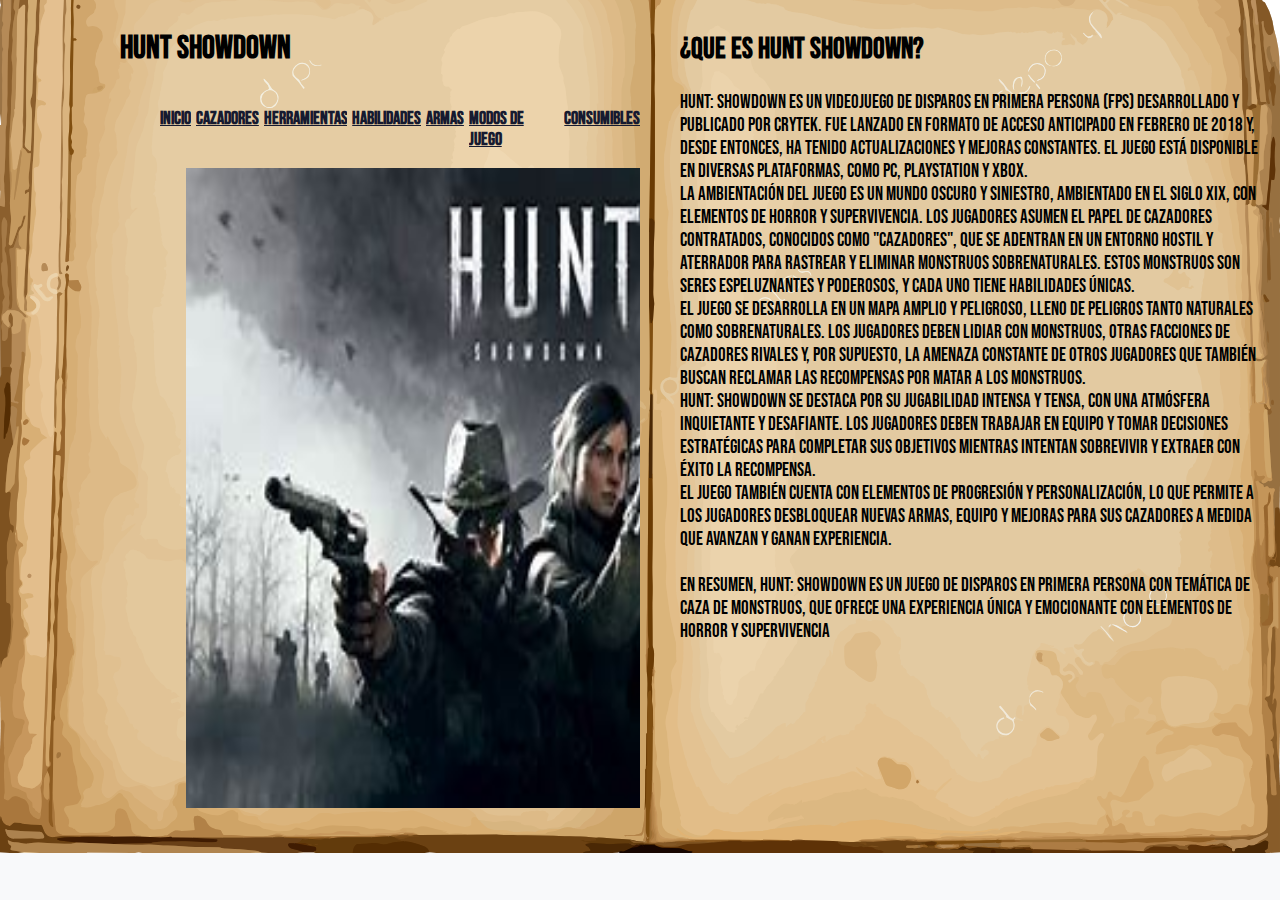
<file: HTML/index.html>
<!DOCTYPE html>
<html lang="es ">

<head>
   <meta charset="UTF-8">
   <meta name="viewport" content="width=device-width, initial-scale=1.0">
   <title>Hunt Showdown wiki</title>
   <link rel="stylesheet" href="../css/style.css">
   <link rel="preconnect" href="https://fonts.googleapis.com">
   <link rel="preconnect" href="https://fonts.gstatic.com" crossorigin>
   <link href="https://fonts.googleapis.com/css2?family=Bebas+Neue&display=swap" rel="stylesheet">
</head>

<body class="svg-background container-main">
   <div class=" bar-main">
      <h1 class="title">Hunt Showdown</h1>
      <nav clas="nav-bar nav-bar2">
         <ul class="navlist">
            <li> <a href="#.html"> <b>inicio</b> </a>
            <li> <a href="cazadores.html"> <b>cazadores</b> </a>
            <li><a href="herramientas.html"> <b>herramientas</b> </a>
            <li><a href="habilidades.html"> <b>habilidades</b> </a>
            <li><a href="armas.html"> <b>armas</b> </a>
            <li><a href="modos de juego.html"> <b>modos de juego </b> </a>
            <li><a href="consumibles.html"> <b>consumibles </b> </a>
         </ul>
      </nav>
      <img id="imagen" src="../imagenes/OIP.jpeg" alt="">
   </div>

   <div>
      <div class="text1">
         <h2> ¿Que es Hunt Showdown? </h2>

         <p>
            Hunt: Showdown es un videojuego de disparos en primera persona (FPS) desarrollado y publicado por Crytek.
            Fue lanzado en formato de acceso anticipado en febrero de 2018 y, desde entonces, ha tenido actualizaciones
            y
            mejoras constantes.
            El juego está disponible en diversas plataformas, como PC, PlayStation y Xbox.
            <br>
            La ambientación del juego es un mundo oscuro y siniestro, ambientado en el siglo XIX, con elementos de
            horror y
            supervivencia.
            Los jugadores asumen el papel de cazadores contratados, conocidos como "cazadores",
            que se adentran en un entorno hostil y aterrador para rastrear y eliminar monstruos sobrenaturales. Estos
            monstruos son seres espeluznantes y poderosos,
            y cada uno tiene habilidades únicas.
            <br>
            El juego se desarrolla en un mapa amplio y peligroso, lleno de peligros tanto naturales como sobrenaturales.
            Los jugadores deben lidiar con monstruos, otras facciones de cazadores rivales y, por supuesto,
            la amenaza constante de otros jugadores que también buscan reclamar las recompensas por matar a los
            monstruos.
            <br>
            Hunt: Showdown se destaca por su jugabilidad intensa y tensa, con una atmósfera inquietante y desafiante.
            Los jugadores deben trabajar en equipo y tomar decisiones estratégicas para completar sus objetivos mientras
            intentan sobrevivir y extraer con éxito la recompensa.
            <br>
            El juego también cuenta con elementos de progresión y personalización, lo que permite a los jugadores
            desbloquear nuevas armas,
            equipo y mejoras para sus cazadores a medida que avanzan y ganan experiencia.
            <br> <br>
            En resumen, Hunt: Showdown es un juego de disparos en primera persona con temática de caza de monstruos,
            que ofrece una experiencia única y emocionante con elementos de horror y supervivencia
      </div>
   </div>
</body>

</html>
</file>
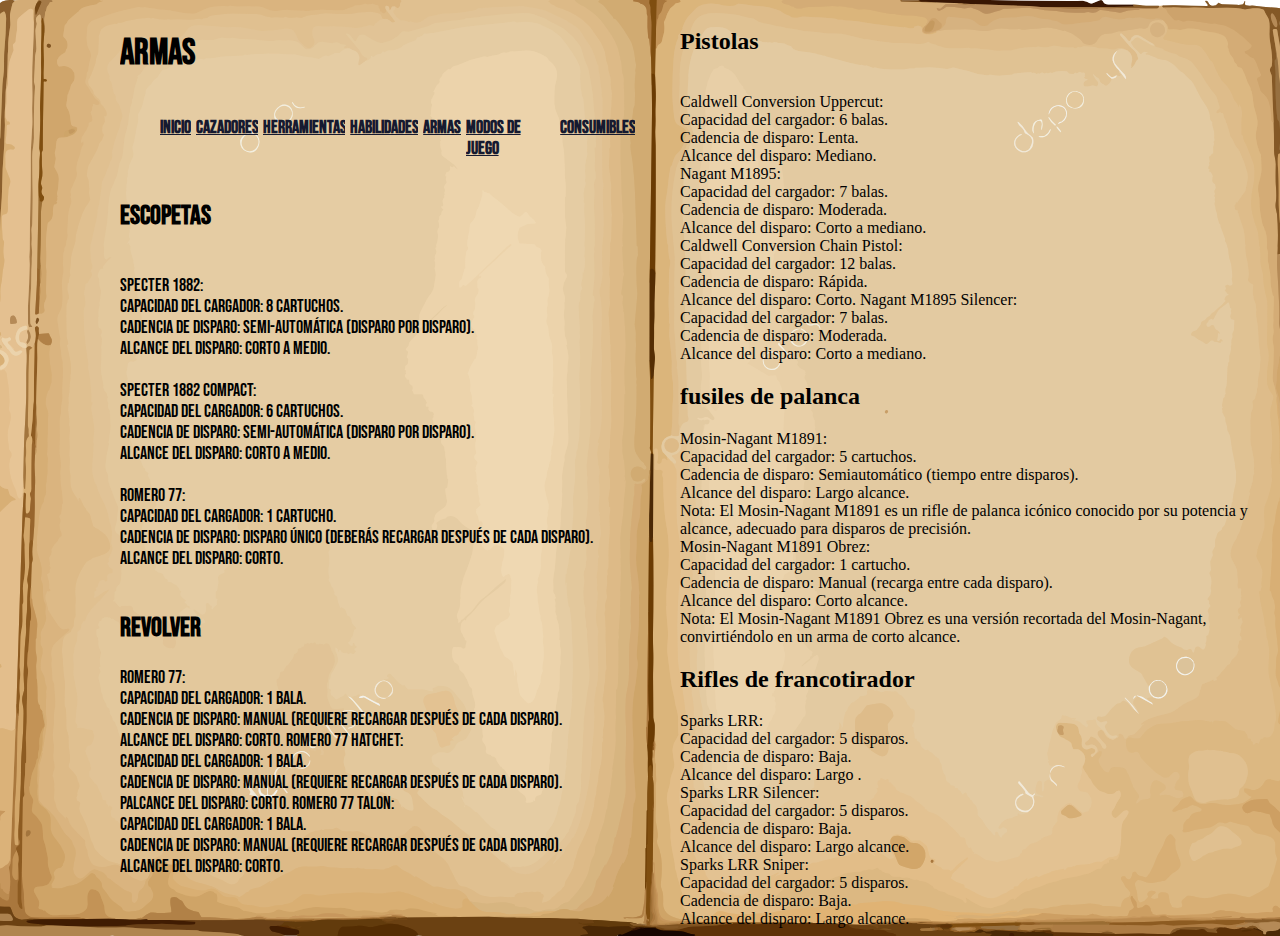
<file: HTML/armas.html>
<!DOCTYPE html>
<html lang="en">

<head>
        <meta charset="UTF-8">
        <meta name="viewport" content="width=device-width, initial-scale=1.0">
        <link rel="stylesheet" href="../css/style.css">
        <link rel="preconnect" href="https://fonts.googleapis.com">
        <link rel="preconnect" href="https://fonts.gstatic.com" crossorigin>
        <link href="https://fonts.googleapis.com/css2?family=Bebas+Neue&display=swap" rel="stylesheet">
        <title>armas</title>
</head>

<body class="svg-background grid-armas">
        <div class="bar-main6">
                <h1>armas</h1>
                <nav clas="nav-bar">
                        <ul class="navlist">
                                <li> <a href="index.html"> <b>inicio</b> </a>
                                <li> <a href="cazadores.html"> <b>cazadores</b> </a>
                                <li><a href="herramientas.html"> <b>herramientas</b> </a>
                                <li><a href="habilidades.html"> <b>habilidades</b> </a>
                                <li><a href="#.html"> <b>armas</b> </a>
                                <li><a href="modos de juego.html"> <b>modos de juego </b> </a>
                                <li><a href="consumibles.html"> <b>consumibles </b> </a>
                        </ul>
                </nav>
                <h2>Escopetas</h2>
                <br>
                Specter 1882:
                <br>
                Capacidad del cargador: 8 cartuchos.
                <br>
                Cadencia de disparo: Semi-automática (disparo por disparo).
                <br>
                Alcance del disparo: Corto a medio.
                <br><br>
                Specter 1882 Compact:
                <br>
                Capacidad del cargador: 6 cartuchos.
                <br>
                Cadencia de disparo: Semi-automática (disparo por disparo).
                <br>
                Alcance del disparo: Corto a medio.
                <br><br>
                Romero 77:
                <br>
                Capacidad del cargador: 1 cartucho.
                <br>
                Cadencia de disparo: Disparo único (deberás recargar después de cada disparo).
                <br>
                Alcance del disparo: Corto.
                <br><br>
                <h2>revolver</h2>
                Romero 77:
                <br>
                Capacidad del cargador: 1 bala.
                <br>
                Cadencia de disparo: Manual (requiere recargar después de cada disparo).
                <br>
                Alcance del disparo: Corto.
                Romero 77 Hatchet:
                <br>
                Capacidad del cargador: 1 bala.
                <br>
                Cadencia de disparo: Manual (requiere recargar después de cada disparo).
                <br>
                pAlcance del disparo: Corto.
                Romero 77 Talon:
                <br>
                Capacidad del cargador: 1 bala.
                <br>
                Cadencia de disparo: Manual (requiere recargar después de cada disparo).
                <br>
                Alcance del disparo: Corto.
        </div>
        <div class="fusiles">
                <h2> Pistolas</h2>
                <br>
                Caldwell Conversion Uppercut:
                <br>
                Capacidad del cargador: 6 balas.
                <br>
                Cadencia de disparo: Lenta.
                <br>
                Alcance del disparo: Mediano.
                <br>
                Nagant M1895:
                <br>
                Capacidad del cargador: 7 balas.
                <br>
                Cadencia de disparo: Moderada.
                <br>
                Alcance del disparo: Corto a mediano.
                <br>
                Caldwell Conversion Chain Pistol:
                <br>
                Capacidad del cargador: 12 balas.
                <br>
                Cadencia de disparo: Rápida.
                <br>
                Alcance del disparo: Corto.
                Nagant M1895 Silencer:
                <br>
                Capacidad del cargador: 7 balas.
                <br>
                Cadencia de disparo: Moderada.
                <br>
                Alcance del disparo: Corto a mediano.

                <h2>fusiles de palanca</h2>
                Mosin-Nagant M1891:
                <br>
                Capacidad del cargador: 5 cartuchos.
                <br>
                Cadencia de disparo: Semiautomático (tiempo entre disparos).
                <br>
                Alcance del disparo: Largo alcance.
                <br>
                Nota: El Mosin-Nagant M1891 es un rifle de palanca icónico conocido por su potencia y alcance,
                adecuado para disparos de precisión.
                <br>
                Mosin-Nagant M1891 Obrez:
                <br>
                Capacidad del cargador: 1 cartucho.
                <br>
                Cadencia de disparo: Manual (recarga entre cada disparo).
                <br>
                Alcance del disparo: Corto alcance.
                <br>
                Nota: El Mosin-Nagant M1891 Obrez es una versión recortada del Mosin-Nagant,
                convirtiéndolo en un arma de corto alcance.
                <h2>Rifles de francotirador</h2>
                Sparks LRR:
                <br>
                Capacidad del cargador: 5 disparos.
                <br>
                Cadencia de disparo: Baja.
                <br>
                Alcance del disparo: Largo .
                <br>
                Sparks LRR Silencer:
                <br>
                Capacidad del cargador: 5 disparos.
                <br>
                Cadencia de disparo: Baja.
                <br>
                Alcance del disparo: Largo alcance.
                <br>
                Sparks LRR Sniper:
                <br>
                Capacidad del cargador: 5 disparos.
                <br>
                Cadencia de disparo: Baja.
                <br>
                Alcance del disparo: Largo alcance.
                <br>
        </div>



</body>

</html>
</file>
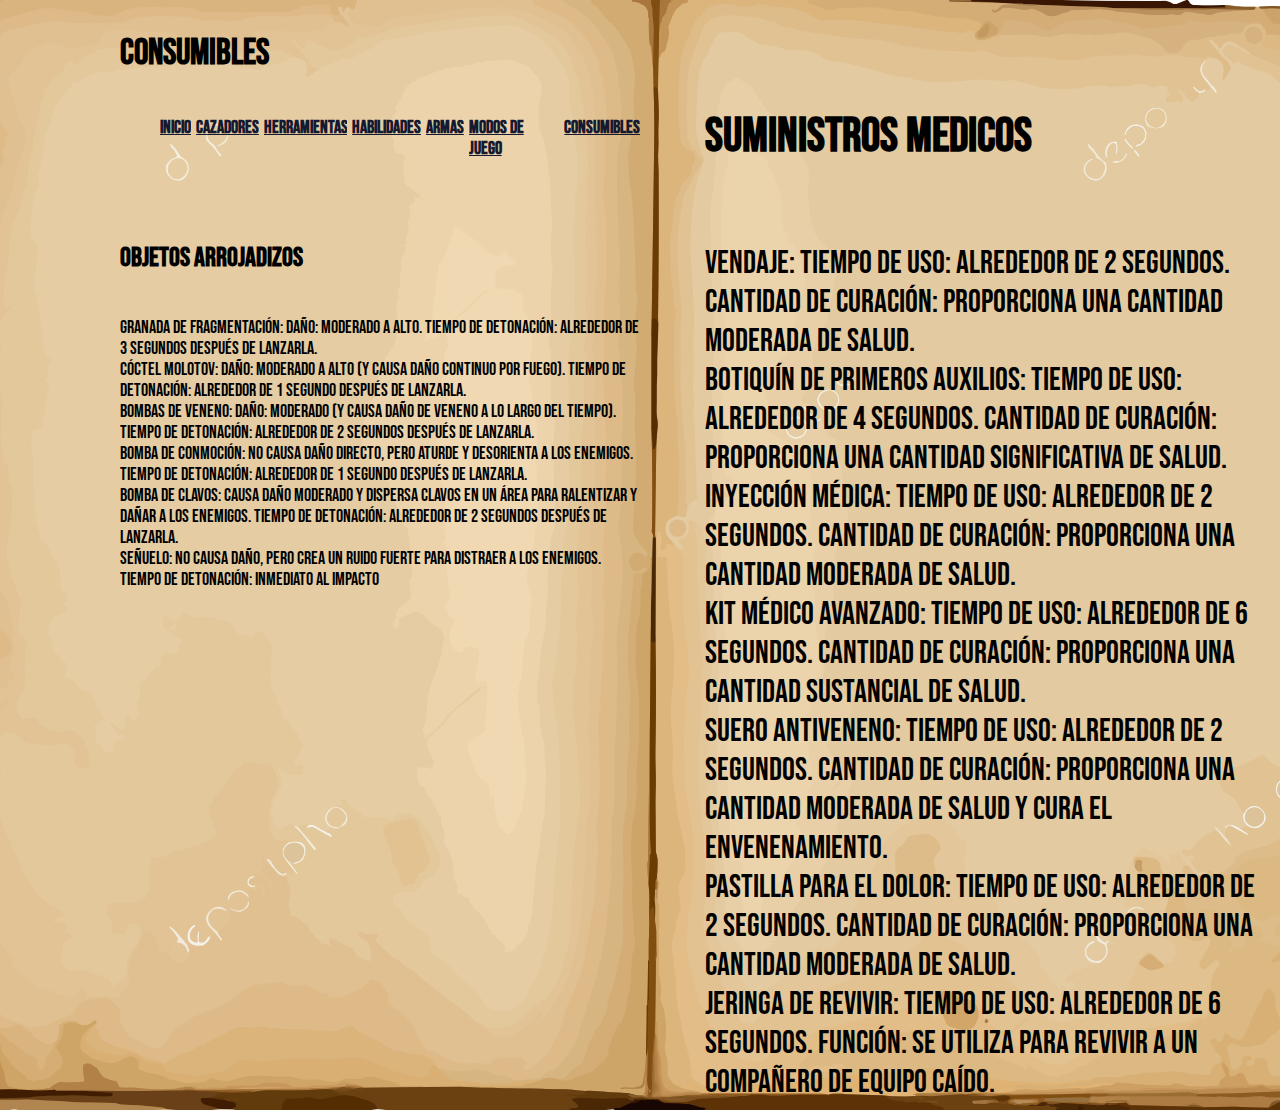
<file: HTML/consumibles.html>
<!DOCTYPE html>
<html lang="en">

<head>
    <meta charset="UTF-8">
    <meta name="viewport" content="width=device-width, initial-scale=1.0">
    <link rel="stylesheet" href="../css/style.css">
    <link rel="preconnect" href="https://fonts.googleapis.com">
    <link rel="preconnect" href="https://fonts.gstatic.com" crossorigin>
    <link href="https://fonts.googleapis.com/css2?family=Bebas+Neue&display=swap" rel="stylesheet">
    <title>consumibles</title>
</head>

<body class="svg-background container-main">
    <div class="bar-main7">
        <h1>consumibles</h1>
        <nav clas="nav-bar">
            <ul class="navlist">
                <li> <a href="index.html"> <b>inicio</b> </a>
                <li> <a href="cazadores.html"> <b>cazadores</b> </a>
                <li><a href="herramientas.html"> <b>herramientas</b> </a>
                <li><a href="habilidades.html"> <b>habilidades</b> </a>
                <li><a href="armas.html"> <b>armas</b> </a>
                <li><a href="modos de juego.html"> <b>modos de juego </b> </a>
                <li><a href="#.html"> <b>consumibles </b> </a>
            </ul>
        </nav>
        <br><br>

        <h2>objetos arrojadizos</h2>
        <br>
        Granada de fragmentación:
        Daño: Moderado a alto.
        Tiempo de detonación: Alrededor de 3 segundos después de lanzarla.
        <br>
        Cóctel Molotov:
        Daño: Moderado a alto (y causa daño continuo por fuego).
        Tiempo de detonación: Alrededor de 1 segundo después de lanzarla.
        <br>
        Bombas de veneno:
        Daño: Moderado (y causa daño de veneno a lo largo del tiempo).
        Tiempo de detonación: Alrededor de 2 segundos después de lanzarla.
        <br>
        Bomba de conmoción:
        No causa daño directo, pero aturde y desorienta a los enemigos.
        Tiempo de detonación: Alrededor de 1 segundo después de lanzarla.
        <br>
        Bomba de clavos:
        Causa daño moderado y dispersa clavos en un área para ralentizar y dañar a los enemigos.
        Tiempo de detonación: Alrededor de 2 segundos después de lanzarla.
        <br>
        Señuelo:
        No causa daño, pero crea un ruido fuerte para distraer a los enemigos.
        Tiempo de detonación: Inmediato al impacto
        <br><br>
    </div>
    <div class="text7">
        <h2>suministros medicos</h2>
        <br>
        Vendaje:
        Tiempo de uso: Alrededor de 2 segundos.
        Cantidad de curación: Proporciona una cantidad moderada de salud.
        <br>
        Botiquín de primeros auxilios:
        Tiempo de uso: Alrededor de 4 segundos.
        Cantidad de curación: Proporciona una cantidad significativa de salud.
        <br>
        Inyección médica:
        Tiempo de uso: Alrededor de 2 segundos.
        Cantidad de curación: Proporciona una cantidad moderada de salud.
        <br>
        Kit médico avanzado:
        Tiempo de uso: Alrededor de 6 segundos.
        Cantidad de curación: Proporciona una cantidad sustancial de salud.
        <br>
        Suero antiveneno:
        Tiempo de uso: Alrededor de 2 segundos.
        Cantidad de curación: Proporciona una cantidad moderada de salud y cura el envenenamiento.
        <br>
        Pastilla para el dolor:
        Tiempo de uso: Alrededor de 2 segundos.
        Cantidad de curación: Proporciona una cantidad moderada de salud.
        <br>
        Jeringa de revivir:
        Tiempo de uso: Alrededor de 6 segundos.
        Función: Se utiliza para revivir a un compañero de equipo caído.
        <br>
    </div>


</body>

</html>
</file>
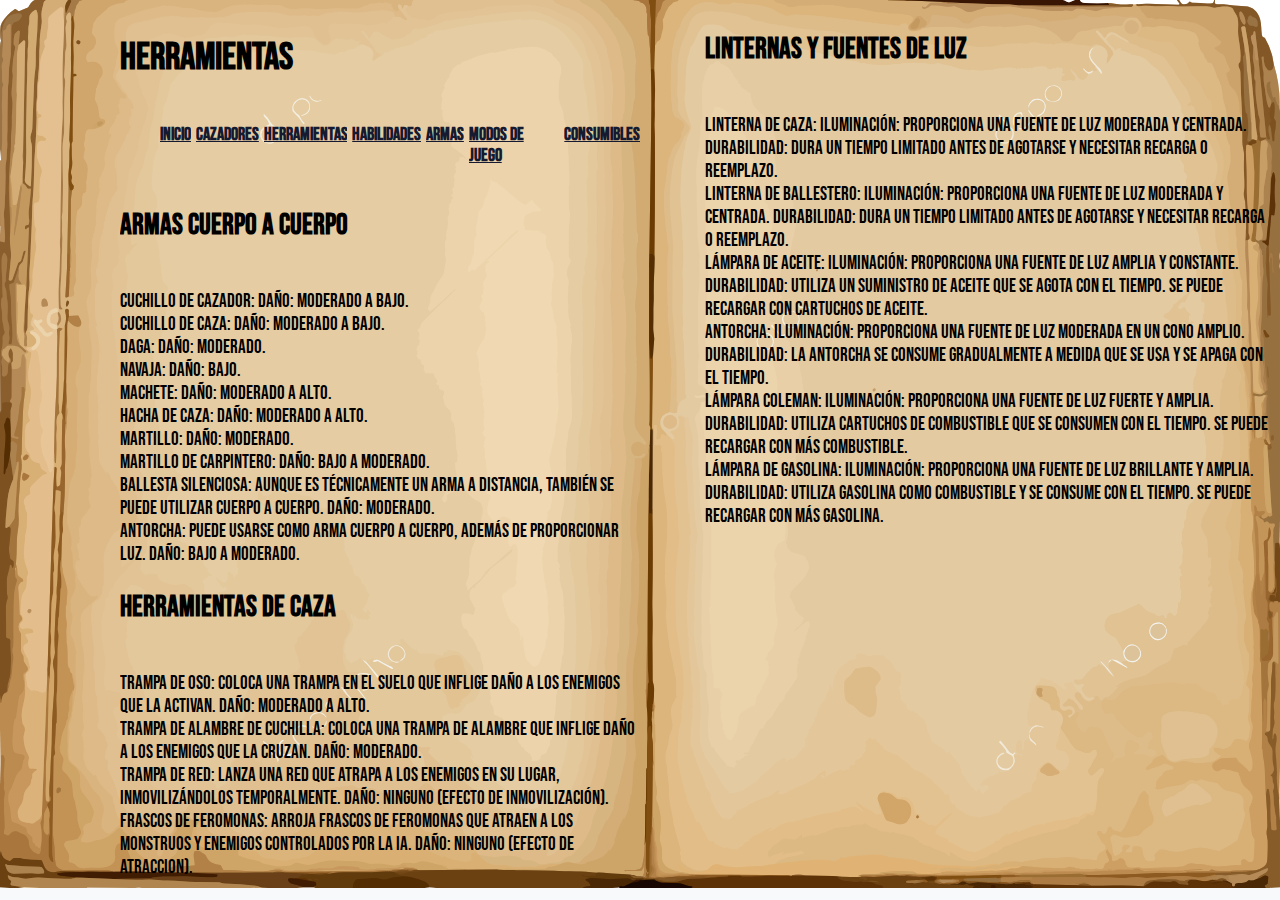
<file: HTML/herramientas.html>
<!DOCTYPE html>
<html lang="en">

<head>
    <meta charset="UTF-8">
    <meta name="viewport" content="width=device-width, initial-scale=1.0">
    <link rel="stylesheet" href="../css/style.css">
    <link rel="preconnect" href="https://fonts.googleapis.com">
    <link rel="preconnect" href="https://fonts.gstatic.com" crossorigin>
    <link href="https://fonts.googleapis.com/css2?family=Bebas+Neue&display=swap" rel="stylesheet">
    <title>herramientas</title>
</head>

<body class="svg-background container-main">
    <div class="bar-main4">
        <h1>herramientas</h1>
        <nav clas="nav-bar">
            <ul class="navlist">
                <li> <a href="index.html"> <b>inicio</b> </a>
                <li> <a href="cazadores.html"> <b>cazadores</b> </a>
                <li><a href="#.html"> <b>herramientas</b> </a>
                <li><a href="habilidades.html"> <b>habilidades</b> </a>
                <li><a href="armas.html"> <b>armas</b> </a>
                <li><a href="modos de juego.html"> <b>modos de juego </b> </a>
                <li><a href="consumibles.html"> <b>consumibles </b> </a>
            </ul>
        </nav>

        <h2>armas cuerpo a cuerpo</h2>
        <br>
        Cuchillo de cazador:
        Daño: Moderado a bajo.
        <br>
        Cuchillo de caza:
        Daño: Moderado a bajo.
        <br>
        Daga:
        Daño: Moderado.
        <br>
        Navaja:
        Daño: Bajo.
        <br>
        Machete:
        Daño: Moderado a alto.
        <br>
        Hacha de caza:
        Daño: Moderado a alto.
        <br>
        Martillo:
        Daño: Moderado.
        <br>
        Martillo de carpintero:
        Daño: Bajo a moderado.
        <br>

        Ballesta silenciosa:
        Aunque es técnicamente un arma a distancia, también se puede utilizar cuerpo a cuerpo.
        Daño: Moderado.
        <br>
        Antorcha:
        Puede usarse como arma cuerpo a cuerpo, además de proporcionar luz.
        Daño: Bajo a moderado.
        <br>
        <h2>herramientas de caza</h2>
        <br>
        Trampa de oso:
        Coloca una trampa en el suelo que inflige daño a los enemigos que la activan.
        Daño: Moderado a alto.
        <br>
        Trampa de alambre de cuchilla:
        Coloca una trampa de alambre que inflige daño a los enemigos que la cruzan.
        Daño: Moderado.
        <br>
        Trampa de red:
        Lanza una red que atrapa a los enemigos en su lugar, inmovilizándolos temporalmente.
        Daño: Ninguno (efecto de inmovilización).
        <br>
        Frascos de feromonas:
        Arroja frascos de feromonas que atraen a los monstruos y enemigos controlados por la IA.
        Daño: Ninguno (efecto de atraccion).
        <br>
    </div>
    <div class="text4">
        <h2>Linternas y fuentes de luz</h2>
        <br>
        Linterna de caza:
        Iluminación: Proporciona una fuente de luz moderada y centrada.
        Durabilidad: Dura un tiempo limitado antes de agotarse y necesitar recarga o reemplazo.
        <br>
        Linterna de ballestero:
        Iluminación: Proporciona una fuente de luz moderada y centrada.
        Durabilidad: Dura un tiempo limitado antes de agotarse y necesitar recarga o reemplazo.
        <br>
        Lámpara de aceite:
        Iluminación: Proporciona una fuente de luz amplia y constante.
        Durabilidad: Utiliza un suministro de aceite que se agota con el tiempo. Se puede recargar con cartuchos de
        aceite.
        <br>
        Antorcha:
        Iluminación: Proporciona una fuente de luz moderada en un cono amplio.
        Durabilidad: La antorcha se consume gradualmente a medida que se usa y se apaga con el tiempo.
        <br>
        Lámpara Coleman:
        Iluminación: Proporciona una fuente de luz fuerte y amplia.
        Durabilidad: Utiliza cartuchos de combustible que se consumen con el tiempo. Se puede recargar con más
        combustible.
        <br>
        Lámpara de gasolina:
        Iluminación: Proporciona una fuente de luz brillante y amplia.
        Durabilidad: Utiliza gasolina como combustible y se consume con el tiempo. Se puede recargar con más gasolina.
        <br>
        
    </div>
</body>

</html>
</file>
<file: css/style.css>
* {
    overflow: auto;
}

.svg-background {
    background-color: #f8f9fa;
    background-image: url("../imagenes/fondo.svg");
    background-repeat: no-repeat;
    background-size: cover;
    background-position: center;
}

.title {
    text-align: left;

}

.nav-bar {
    display: flex;
}

.navlist {
    list-style: none;
    display: flex;
    text-align: left;
    font-size: large;
    gap: 5px;
}

.navlist li a {
    color: #161A30;
}

#imagen {
    display: flex;
    justify-content: left;
    position: relative;
    margin-left: 66px;
    width: 40rem;
    height: 40rem;
}


.container-main {
    display: grid;
    grid-template-columns: repeat(2, 1fr);
    grid-template-rows: repeat(1, 1fr);
    overflow: hidden;

    .bar-main {
        grid-column-start: 1;
        grid-row-start: 1;
        font-family: 'Bebas Neue', sans-serif;
        margin-left: 7rem;
    }

    .text1 {
        grid-column-start: 2;
        grid-row-start: 1;
        grid-column: span 1 / span 3;
        font-family: 'Bebas Neue', sans-serif;
        font-size: larger;
        margin-left: 2.5rem;
    }

    .bar-main2 {
        grid-column-start: 1;
        grid-row-start: 1;
        font-family: 'Bebas Neue', sans-serif;
        font-size: larger;
        margin-left: 7rem;
    }

    .text2 {
        grid-column-start: 2;
        grid-row-start: 1;
        grid-column: span 1 / span 3;
        font-family: 'Bebas Neue', sans-serif;
        font-size: x-large;
        margin-left: 1.563rem;
    }

    .bar-main3 {
        grid-column-start: 1;
        grid-row-start: 1;
        font-family: 'Bebas Neue', sans-serif;
        font-size: larger;
        margin-left: 7rem;
    }

    .text3 {
        grid-column-start: 2;
        grid-row-start: 1;
        grid-column: span 1 / span 3;
        font-family: 'Bebas Neue', sans-serif;
        font-size: larger;
        margin-left: 4.063rem;
    }

    .bar-main4 {
        grid-column-start: 1;
        grid-row-start: 1;
        font-family: 'Bebas Neue', sans-serif;
        font-size: larger;
        margin-left: 7rem;
    }

    .text4 {
        grid-column-start: 2;
        grid-row-start: 1;
        grid-column: span 1 / span 3;
        font-family: 'Bebas Neue', sans-serif;
        font-size: larger;
        margin-left: 4.063rem;
    }

    .bar-main5 {
        grid-column-start: 1;
        grid-row-start: 1;
        font-family: 'Bebas Neue', sans-serif;
        font-size: large;
        margin-top: 2.5rem;
        margin-left: 7rem;
    }

    .text6 {
        grid-column-start: 2;
        grid-row-start: 1;
        grid-column: span 1 / span 3;
        font-family: 'Bebas Neue', sans-serif;
        font-size: larger;
        margin-left: 4.063rem;
        margin-top: 3.75rem;
    }

    .bar-main7 {
        grid-column-start: 1;
        grid-row-start: 1;
        font-family: 'Bebas Neue', sans-serif;
        font-size: large;
        margin-top: 2.5;
        margin-left: 7rem;
    }

    .text7 {
        grid-column-start: 2;
        grid-row-start: 1;
        grid-column: span 1 / span 3;
        font-family: 'Bebas Neue', sans-serif;
        font-size: xx-large;
        margin-left: 4.063rem;
        margin-top: 3.75rem;
    }
}

.grid-armas {
    display: grid;
    grid-template-columns: repeat(2, minmax(300px, 1fr));
    grid-gap: 10px;
    grid-auto-rows: minmax(100px, auto);

    .bar-main6 {
        grid-column-start: 1;
        grid-row-start: 1;
        font-family: 'Bebas Neue', sans-serif;
        font-size: large;
        margin-left: 7rem;
    }

    .fusiles {
        margin-left: 2.188rem;
    }
}
</file>
